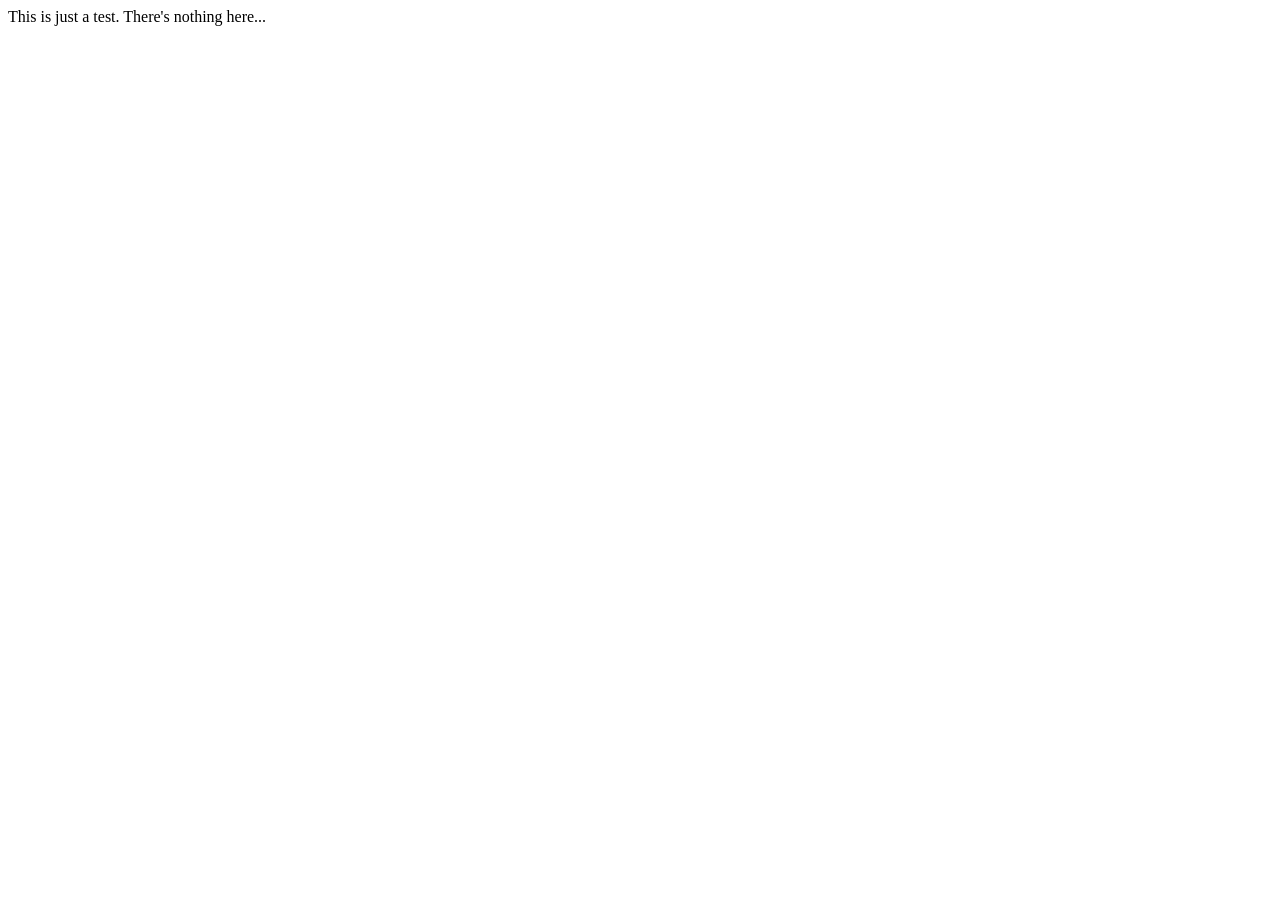
<file: html/test.html>
<!DOCTYPE html>
<html lang="en">
<head>
  <meta charset="UTF-8">
  <meta name="viewport" content="width=device-width, initial-scale=1.0">
  <title>Document</title>
</head>
<body>
  This is just a test. There&apos;s nothing here...
</body>
</html>
</file>
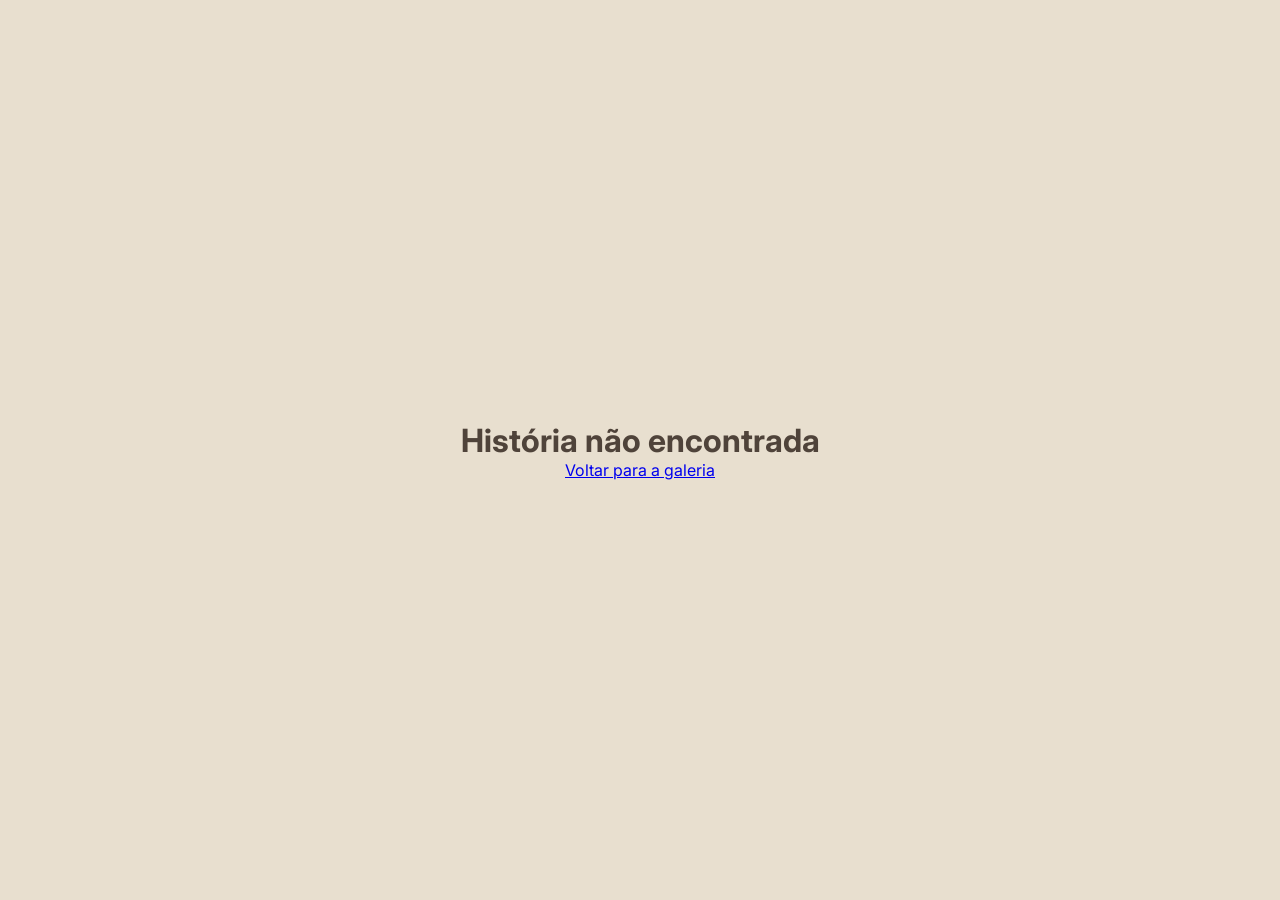
<file: templates/historia.html>
<!DOCTYPE html>
<html lang="pt-BR">

<head>
    <meta charset="UTF-8">
    <meta name="viewport" content="width=device-width, initial-scale=1.0">
    <title>Galeria de Histórias</title>

    <link rel="stylesheet" href="/static/css/historia.css">

    <link rel="preconnect" href="https://fonts.googleapis.com">
    <link rel="preconnect" href="https://fonts.gstatic.com" crossorigin>

    <link href="https://fonts.googleapis.com/css2?family=Playfair+Display:wght@600;700&family=Inter:wght@300;400;500;600&display=swap" rel="stylesheet">
</head>

<body>

    <header>
        <div class="topo">
            <a href="/" class="voltar">
                ← Voltar para a Galeria
            </a>
        </div>
    </header>

    <section class="hero" id="hero">
        <div class="overlay"></div>

        <div class="hero-content">
            <span class="categoria"></span>

            <h1 id="nome"></h1>

            <p id="resumo"></p>
        </div>
    </section>

    <main class="container">

        <aside class="info-box">

            <h3>Informações Rápidas</h3>

            <ul id="infoRapida"></ul>

        </aside>

        <section class="conteudo">

            <h2>História de Vida</h2>

            <div id="historia"></div>

            <div id="destaque"></div>

            <h2>Importância Histórica</h2>

            <div id="importancia"></div>

            <h2 id="tituloObras">Obras</h2>

            <ul id="obras"></ul>

            <h2>Referências</h2>

            <ul class="referencias" id="referencias"></ul>

        </section>

    </main>

     <!-- <script src="../socket.io/socket.io.js"></script> -->
  <script src="https://cdn.socket.io/4.8.3/socket.io.min.js"></script>

<script src="/static/js/dados.js"></script>
<script src="/static/js/historia.js"></script>
<script src="/static/js/controle.js"></script>
</body>

</html>
</file>
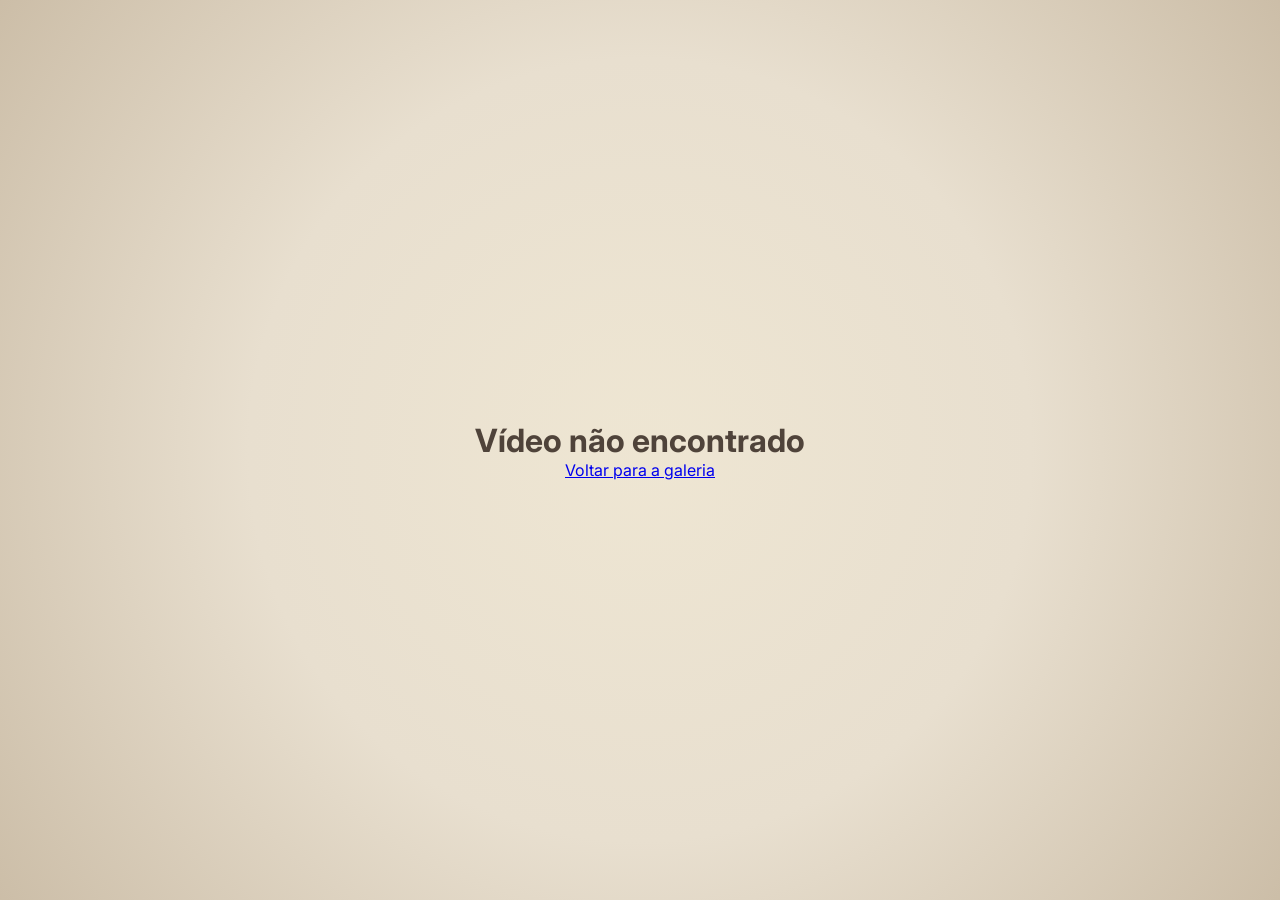
<file: templates/video.html>
<!DOCTYPE html>
<html lang="pt-BR">

<head>

    <meta charset="UTF-8">

    <meta name="viewport" content="width=device-width, initial-scale=1.0">

    <title>Galeria de Histórias</title>

    <link rel="stylesheet" href="/static/css/video.css">

    <!-- Fontes -->
    <link rel="preconnect" href="https://fonts.googleapis.com">
    <link rel="preconnect" href="https://fonts.gstatic.com" crossorigin>

    <link
        href="https://fonts.googleapis.com/css2?family=Playfair+Display:wght@600;700&family=Inter:wght@300;400;500;600&display=swap"
        rel="stylesheet">

</head>

<body>

    <!-- ================= HEADER ================= -->

    <header>

        <div class="topo">

            <a href="/" class="voltar">
                ← Voltar para a Galeria
            </a>

        </div>

    </header>


    <!-- ================= VÍDEO ================= -->

    <main class="pagina-video">

        <div class="video-frame">

            <video
                id="videoPrincipal"
                autoplay
                playsinline
                controls
                preload="auto"
            >

                <source
                    id="videoSource"
                    type="video/mp4"
                >

                Seu navegador não suporta vídeos.

            </video>

        </div>

    </main>


    <!-- ================= SCRIPTS ================= -->

    <script src="/static/js/dados.js"></script>

    <script src="/static/js/video.js"></script>

    <script src="/static/js/controle.js"></script>

</body>

</html>
</file>
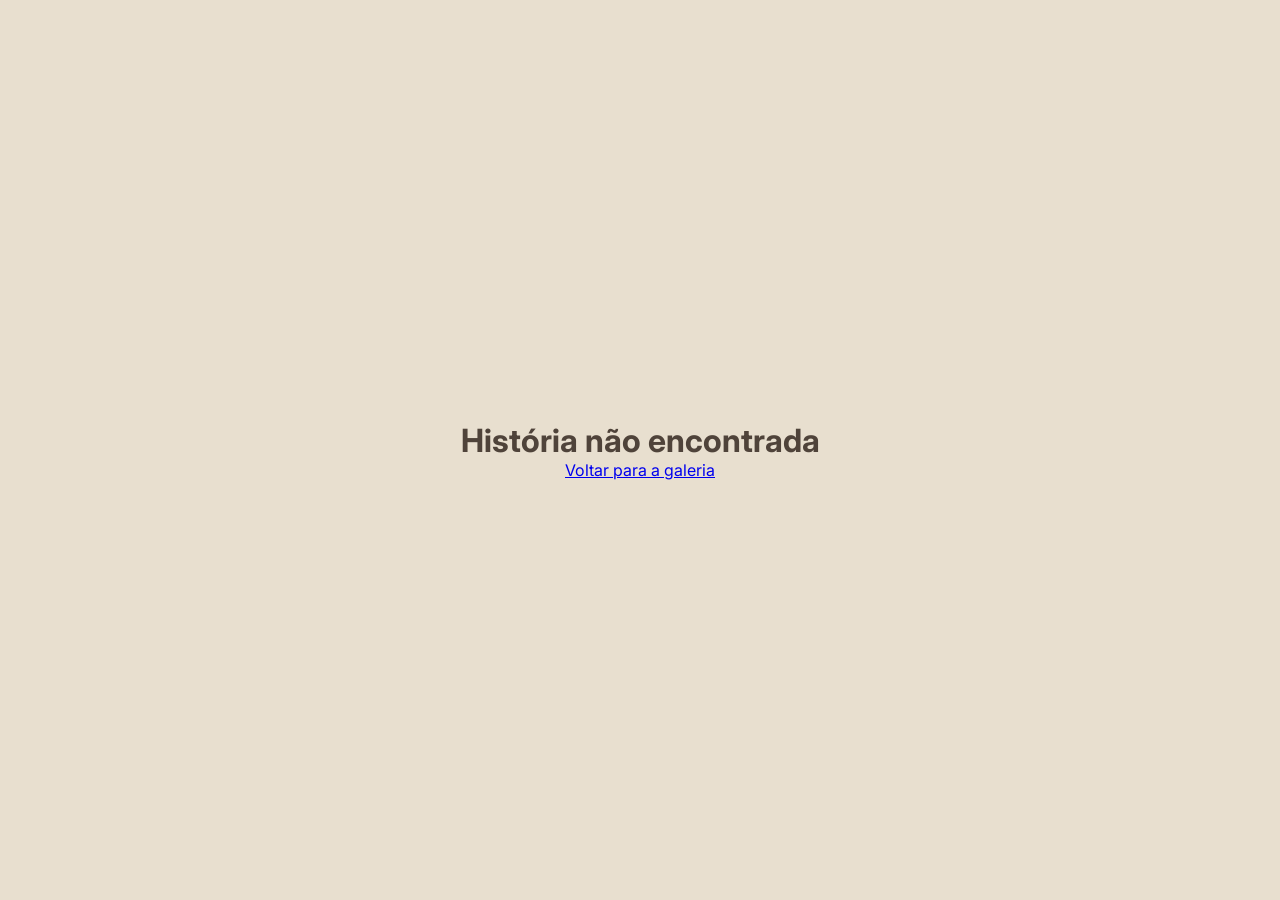
<file: static/html/historia.html>
<!DOCTYPE html>
<html lang="pt-BR">

<head>
    <meta charset="UTF-8">
    <meta name="viewport" content="width=device-width, initial-scale=1.0">
    <title>Galeria de Histórias</title>

    <link rel="stylesheet" href="/static/css/historia.css">

    <link rel="preconnect" href="https://fonts.googleapis.com">
    <link rel="preconnect" href="https://fonts.gstatic.com" crossorigin>

    <link href="https://fonts.googleapis.com/css2?family=Playfair+Display:wght@600;700&family=Inter:wght@300;400;500;600&display=swap" rel="stylesheet">
</head>

<body>

    <header>
        <div class="topo">
            <a href="/" class="voltar">
                ← Voltar para a Galeria
            </a>
        </div>
    </header>

    <section class="hero" id="hero">
        <div class="overlay"></div>

        <div class="hero-content">
            <span class="categoria"></span>

            <h1 id="nome"></h1>

            <p id="resumo"></p>
        </div>
    </section>

    <main class="container">

        <aside class="info-box">

            <h3>Informações Rápidas</h3>

            <ul id="infoRapida"></ul>

        </aside>

        <section class="conteudo">

            <h2>História de Vida</h2>

            <div id="historia"></div>

            <div id="destaque"></div>

            <h2>Importância Histórica</h2>

            <div id="importancia"></div>

            <h2 id="tituloObras">Obras</h2>

            <ul id="obras"></ul>

            <h2>Referências</h2>

            <ul class="referencias" id="referencias"></ul>

        </section>

    </main>

<script src="/static/js/dados.js"></script>
<script src="/static/js/historia.js"></script>
</body>

</html>
</file>
<file: static/css/historia.css>
*{
    margin:0;
    padding:0;
    box-sizing:border-box;
}

body{
    background:#E8DFCF;
    font-family:'Inter',sans-serif;
    color:#4F433A;
}

header{
    background:#F5EFE4;
    padding:20px 8%;
    border-bottom:1px solid #D3C6B7;
}

.voltar{
    text-decoration:none;
    color:#3F5248;
    font-weight:600;
}

.hero{
    position:relative;
    height:650px;

    background-size:cover;
    background-position:center 15%;

    display:flex;
    align-items:center;
    justify-content:center;
}

.overlay{
    position:absolute;
    inset:0;

    background:
    linear-gradient(
        rgba(0,0,0,.45),
        rgba(0,0,0,.65)
    );
}

.hero-content{
    position:relative;
    z-index:2;

    text-align:center;
    color:white;

    max-width:850px;
    padding:20px;
}

.categoria{
    display:inline-block;

    background:#B08D57;
    color:white;

    padding:10px 20px;

    border-radius:30px;

    margin-bottom:25px;
}

.hero-content h1{
    font-family:'Playfair Display',serif;
    font-size:80px;
    margin-bottom:20px;
}

.hero-content p{
    font-size:22px;
    line-height:1.8;
}

.container{
    width:90%;
    max-width:1400px;

    margin:80px auto;

    display:grid;
    grid-template-columns:300px 1fr;
    gap:50px;
}

.info-box{
    background:#F5EFE4;

    padding:30px;

    border-radius:20px;

    height:fit-content;

    border:1px solid #D3C6B7;

    position:sticky;
    top:120px;
}

.info-box h3{
    margin-bottom:20px;
    color:#3F5248;
}

.info-box ul{
    list-style:none;
}

.info-box li{
    margin-bottom:15px;
    line-height:1.6;
}

.conteudo{
    background:#F5EFE4;

    padding:50px;

    border-radius:20px;

    border:1px solid #D3C6B7;

    min-height:500px;
}

.conteudo h2{
    font-family:'Playfair Display',serif;
    color:#3F5248;

    font-size:38px;

    margin-bottom:25px;
    margin-top:20px;
}

.conteudo p{
    line-height:2;
    margin-bottom:20px;
    text-align:justify;
}

#destaque{
    background:#3F5248;
    color:white;

    padding:30px;

    border-radius:15px;

    margin:40px 0;

    font-size:20px;
    text-align:center;

    font-style:italic;
}

.referencias{
    padding-left:20px;
}

.referencias li{
    margin-bottom:10px;
}

@media(max-width:900px){

    .container{
        grid-template-columns:1fr;
    }

    .info-box{
        position:static;
    }

    .hero-content h1{
        font-size:52px;
    }

    .hero-content p{
        font-size:18px;
    }

    .conteudo{
        padding:30px;
    }
}
</file>
<file: static/css/video.css>
*{
    margin:0;
    padding:0;
    box-sizing:border-box;
}

html{
    scroll-behavior:smooth;
}

body{

    min-height:100vh;

    background:#E8DFCF;

    font-family:'Inter',sans-serif;

    color:#4F433A;

    background-image:

        radial-gradient(
            circle at center,
            rgba(255,248,220,.25) 5%,
            rgba(232,223,207,.15) 50%,
            rgba(120,90,50,.25) 100%
        ),

        radial-gradient(
            rgba(0,0,0,.08) .5px,
            transparent .5px
        );

    background-size:
        cover,
        4px 4px;
}


/* ================= HEADER ================= */

header{

    width:100%;

    background:#F5EFE4;

    padding:20px 8%;

    border-bottom:1px solid #D3C6B7;

    position:sticky;

    top:0;

    z-index:999;

    box-shadow:
        0 5px 15px rgba(0,0,0,.05);
}


.topo{

    display:flex;

    align-items:center;
}


.voltar{

    text-decoration:none;

    color:#3F5248;

    font-weight:600;

    font-size:15px;

    transition:.3s;
}


.voltar:hover{

    color:#B08D57;

    transform:translateX(-3px);
}


/* ================= ÁREA DO VÍDEO ================= */

.pagina-video{

    min-height:calc(100vh - 73px);

    display:flex;

    justify-content:center;

    align-items:center;

    padding:25px 6%;
}


/* ================= MOLDURA DO VÍDEO ================= */

.video-frame{
    width:min(430px, 90vw);
    height:min(78vh, 760px);
    aspect-ratio:9 / 16;

    background:#3F5248;
    padding:12px;
    border-radius:22px;
    border:2px solid #3F5248;

    box-shadow:
        0 18px 45px rgba(0,0,0,.18),
        0 0 0 1px rgba(176,141,87,.35);

    position:relative;
}


/* ================= DETALHE DOURADO ================= */

.video-frame::before{

    content:"";

    position:absolute;

    inset:5px;

    border:1px solid rgba(212,179,122,.65);

    border-radius:17px;

    pointer-events:none;

    z-index:2;
}


/* ================= VÍDEO ================= */

.video-frame video{

    display:block;

    width:100%;

    height:100%;

    background:#171C19;

    border-radius:12px;

    object-fit:contain;

    position:relative;

    z-index:1;
}


/* ================= RESPONSIVIDADE ================= */

@media(max-width:900px){

    .pagina-video{

        padding:40px 5%;

    }

    .video-frame{

        width:95vw;

        padding:9px;

        border-radius:18px;

    }

    .video-frame::before{

        inset:4px;

        border-radius:14px;

    }

    .video-frame video{

        border-radius:10px;

    }

}

/* ================= CELULAR ================= */

@media(max-width:600px){

    header{

        padding:18px 5%;

    }

    .pagina-video{

        min-height:calc(100vh - 65px);

        padding:25px 4%;

    }

    .video-frame{

        width:100%;

        padding:7px;

        border-radius:15px;

    }

    .video-frame::before{

        inset:3px;

        border-radius:12px;

    }

    .video-frame video{

        border-radius:9px;

    }

}
</file>
